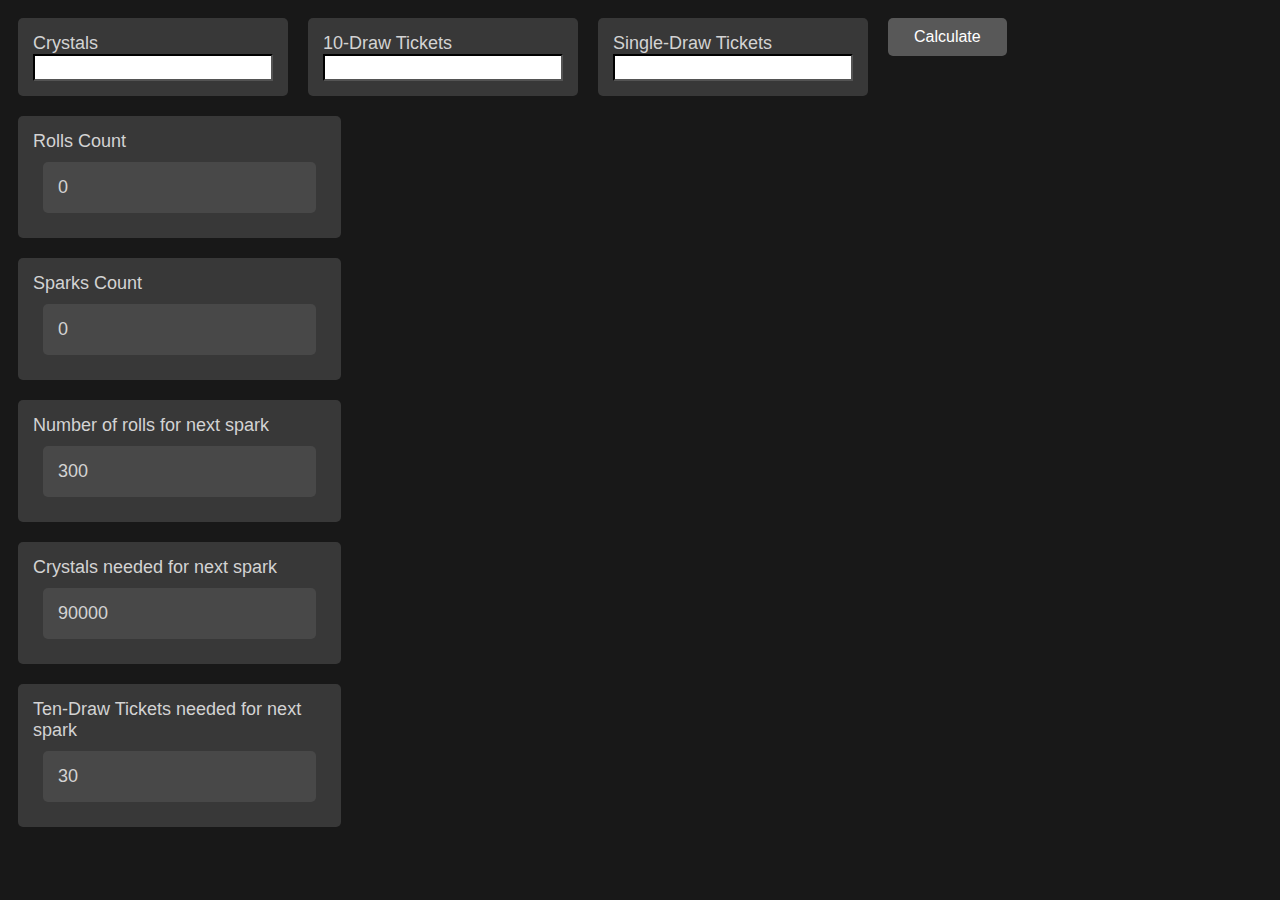
<file: index.html>
<!DOCTYPE html>
<html>
    <head>
        <title>GBF Spark Calculator</title>
        <script src="public/script.js"></script>
        <link rel="stylesheet" href="public/styles.css">
        <!-- Metadata -->
        <meta name="viewport" content="width=device-width, initial-scale=1.0">
        <meta name="application-name" content="GBF Spark Calculator">
        <meta name="description" content="Calculates sparks for the game Granblue Fantasy (GBF)">
        <meta name="keywords" content="GBF, HTML, GranblueFantasy, Granblue Fantasy, Granblue, Fantasy">
    </head>


    <body>
        <!-- All the controls are in this div (such as inputs, and the calculate button) -->
        <div class="controls">
            <div class="input-div">
                <div>Crystals</div>
                <input class="input" id="crystals-input" type="number" min=0 pattern="\d+"/>
            </div>
            <div class="input-div">
                <div>10-Draw Tickets</div>
                <input class="input" id="ten-draws-input" type="number" min=0 pattern="\d+"/>
            </div>
            <div class="input-div">
                <div>Single-Draw Tickets</div>
                <input class="input" id="single-draws-input" type="number" min=0 pattern="\d+"/>
            </div>
            <div>
                <button id="calculate-button" onclick="do_calculation()">Calculate</button>
            </div>
        </div>

        <!-- All of the output elements are in this div with default values -->
        <div class="outputs">
            <div class="roll-count output-div">
                <div>Rolls Count</div>
                <div id="roll-count-output" class="output">0</div>
            </div>
            <div class="spark-count output-div">
                <div>Sparks Count</div>
                <div id="spark-count-output" class="output">0</div>
            </div>
            <div class="needed-rolls output-div">
                <div>Number of rolls for next spark</div>
                <div id="needed-rolls-output" class="output">300</div>
            </div>
            <div class="needed-crystals output-div">
                <div>Crystals needed for next spark</div>
                <div id="needed-crystals-output" class="output">90000</div>
            </div>
            <div class="needed-ten-draws output-div">
                <div>Ten-Draw Tickets needed for next spark</div>
                <div id="needed-ten-draws-output" class="output">30</div>
            </div>
        </div>
    </body>
</html>
</file>
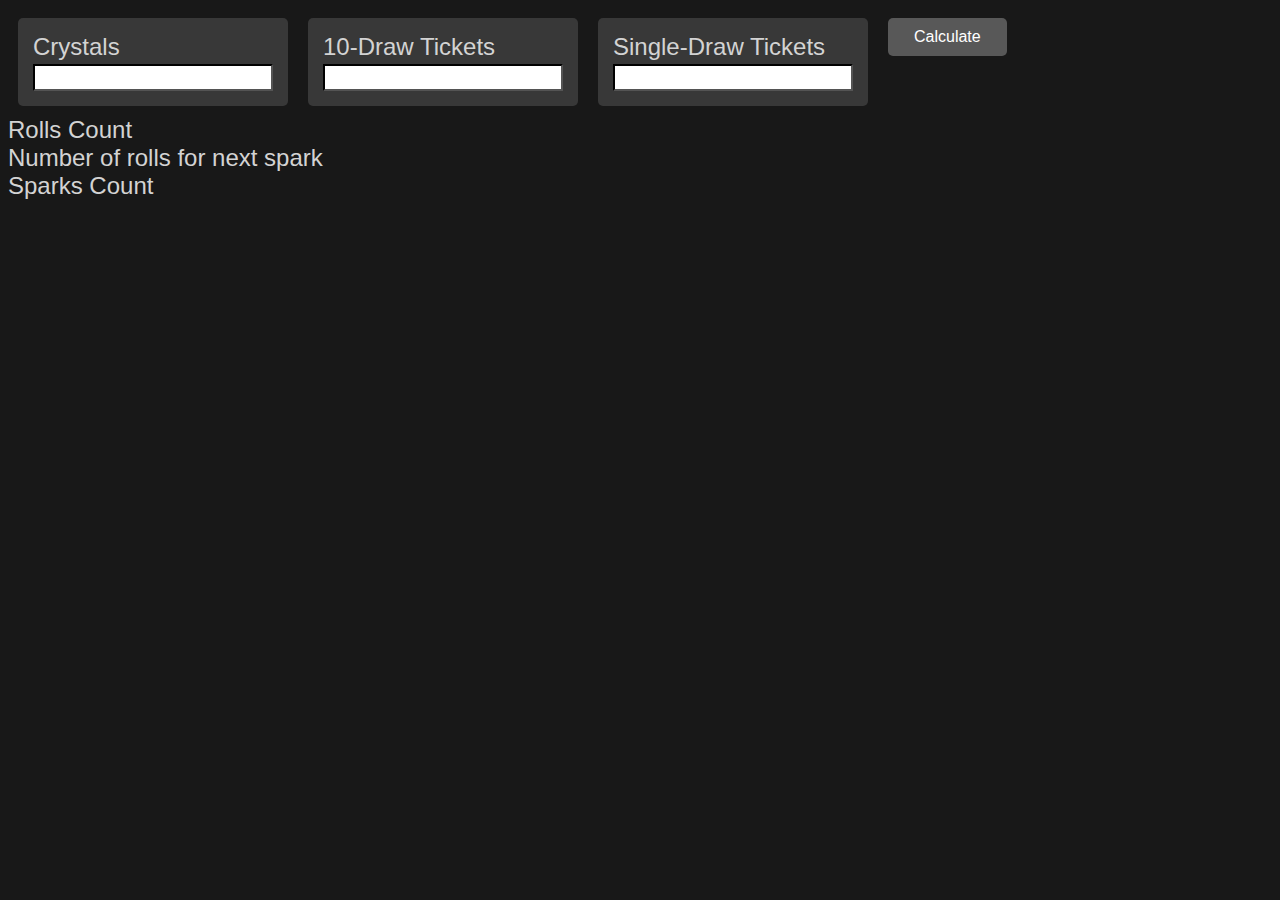
<file: public/index.html>
<!DOCTYPE html>
<html>
    <head>
        <title>GBF Spark Calculator</title>
        <script src="script.js"></script>
        <link rel="stylesheet" href="index.css">
        <meta name="viewport" content="width=device-width, initial-scale=1.0">
    </head>


    <body>
        <!-- All the controls are in this div (such as inputs, and the calculate button) -->
        <div class="controls">
            <div class="input-div">
                <div>Crystals</div>
                <input class="input" id="crystals-input" type="number" min=0 pattern="\d+"/>
            </div>
            <div class="input-div">
                <div>10-Draw Tickets</div>
                <input class="input" id="ten-draws-input" type="number" min=0 pattern="\d+"/>
            </div>
            <div class="input-div">
                <div>Single-Draw Tickets</div>
                <input class="input" id="single-draws-input" type="number" min=0 pattern="\d+"/>
            </div>
            <div>
                <button id="calculate-button" onclick="do_calculation()">Calculate</button>
            </div>
        </div>

        <!-- All of the output elements are in this div -->
        <div class="outputs">
            <div class="roll-count">
                <div>Rolls Count</div>
            </div>
            <div class="needed-rolls">
                <div>Number of rolls for next spark</div>
            </div>
            <div class="spark-count">
                <div>Sparks Count</div>
            </div>
        </div>
    </body>
</html>
</file>
<file: public/styles.css>
body {
    background-color: #181818;
    color: lightgray;

    font-family: Verdana, Geneva, Tahoma, sans-serif;
    font-size: large;
}

.controls {
    display: flex
}


@media only screen and (max-width: 1000px) {
    .controls {
        display: flex;
        flex-direction: column;
    }    
}

.input-div {
    padding: 15px;
    margin: 10px;
    border-radius: 5px;
    background-color: #383838;
    max-width: max-content;
}

.outputs {
    display: flex;
    flex-direction: column;
}

.output-div {
    padding: 15px;
    margin: 10px;
    border-radius: 5px;
    background-color: #383838;
    max-width: 220pt;
}

.output {
    background-color: #484848;
    border-radius: 5px;
    padding: 15px;
    margin: 10px;
}

input {
    font-size: large;
}

input:valid {
    border-color: black;
    background-color: white;
}

input:invalid {
    border-color: red;
    background-color: #ffdddd;
}

#calculate-button {
    background-color: #585858;
    border: none;
    color: white;
    padding: 10px 26px;
    margin: 10px;
    text-align: center;
    text-decoration: none;
    display: inline-block;
    font-size: 16px;
    border-radius: 5px;
}

#calculate-button:hover {
    transition-duration: 0.2s;
    background-color: #303030;
}

#calculate-button:active {
    background-color: #202020;
}
</file>
<file: public/index.css>
body {
    background-color: #181818;
    color: lightgray;

    font-family: Verdana, Geneva, Tahoma, sans-serif;
    font-size: x-large;
}

.controls {
    display: flex
}


@media only screen and (max-width: 600px) {
    .controls {
        display: flex;
        flex-direction: column;
    }    
}

.input-div {
    padding: 15px;
    margin: 10px;
    border-radius: 5px;
    background-color: #383838;
}

input {
    font-size: large;
}

input:valid {
    border-color: black;
    background-color: white;
}

input:invalid {
    border-color: red;
    background-color: #ffdddd;
}

#calculate-button {
    background-color: #585858;
    border: none;
    color: white;
    padding: 10px 26px;
    margin: 10px;
    text-align: center;
    text-decoration: none;
    display: inline-block;
    font-size: 16px;
    border-radius: 5px;
}

#calculate-button:hover {
    transition-duration: 0.2s;
    background-color: #303030;
}

#calculate-button:active {
    background-color: #202020;
}
</file>
